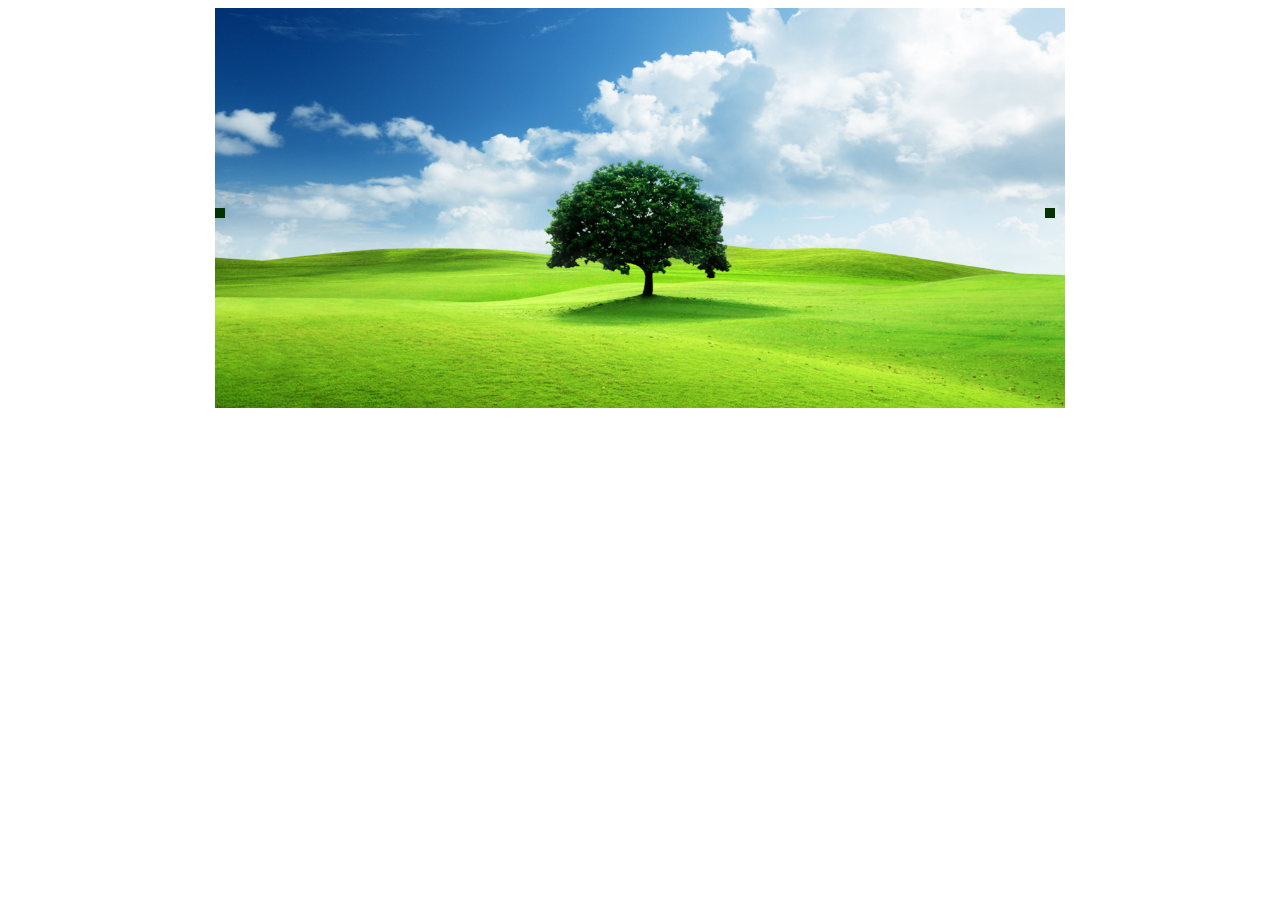
<file: Slider/index.html>
<!DOCTYPE html>
<html lang="en">

<head>
    <meta charset="UTF-8">
    <meta http-equiv="X-UA-Compatible" content="IE=edge">
    <meta name="viewport" content="width=device-width, initial-scale=1.0">
    <link rel="stylesheet" href="https://cdnjs.cloudflare.com/ajax/libs/font-awesome/6.5.1/css/all.min.css"
        integrity="sha512-DTOQO9RWCH3ppGqcWaEA1BIZOC6xxalwEsw9c2QQeAIftl+Vegovlnee1c9QX4TctnWMn13TZye+giMm8e2LwA=="
        crossorigin="anonymous" referrerpolicy="no-referrer" />
    <link rel="stylesheet" href="https://cdn.jsdelivr.net/npm/bootstrap@5.3.2/dist/css/bootstrap.min.css"
        integrity="sha384-T3c6CoIi6uLrA9TneNEoa7RxnatzjcDSCmG1MXxSR1GAsXEV/Dwwykc2MPK8M2HN" crossorigin="anonymous">
    <link rel="stylesheet" href="./assets/css/style.css">
    <title>Document</title>
</head>

<body>

    <div class="container mt-5">

        <div class="slider">
            <div class="icons"><i class="fa-solid fa-chevron-right right-icon"></i>
                <i class="fa-solid fa-chevron-left left-icon"></i>
            </div>
            <div class="images">
                <img src="./assets/images/free-nature-images.jpg" alt="" class="right active">
                <img src="./assets/images/image-attractive-960x540.jpg" alt="" class="right">
                <img src="./assets/images/perceptual-standard.jpg" alt="" class="right">
            </div>
        </div>
    </div>


    <script src="https://cdnjs.cloudflare.com/ajax/libs/jquery/3.7.1/jquery.min.js"
        integrity="sha512-v2CJ7UaYy4JwqLDIrZUI/4hqeoQieOmAZNXBeQyjo21dadnwR+8ZaIJVT8EE2iyI61OV8e6M8PP2/4hpQINQ/g=="
        crossorigin="anonymous" referrerpolicy="no-referrer"></script>
    <script src="./assets/js/script.js"></script>
</body>

</html>
</file>
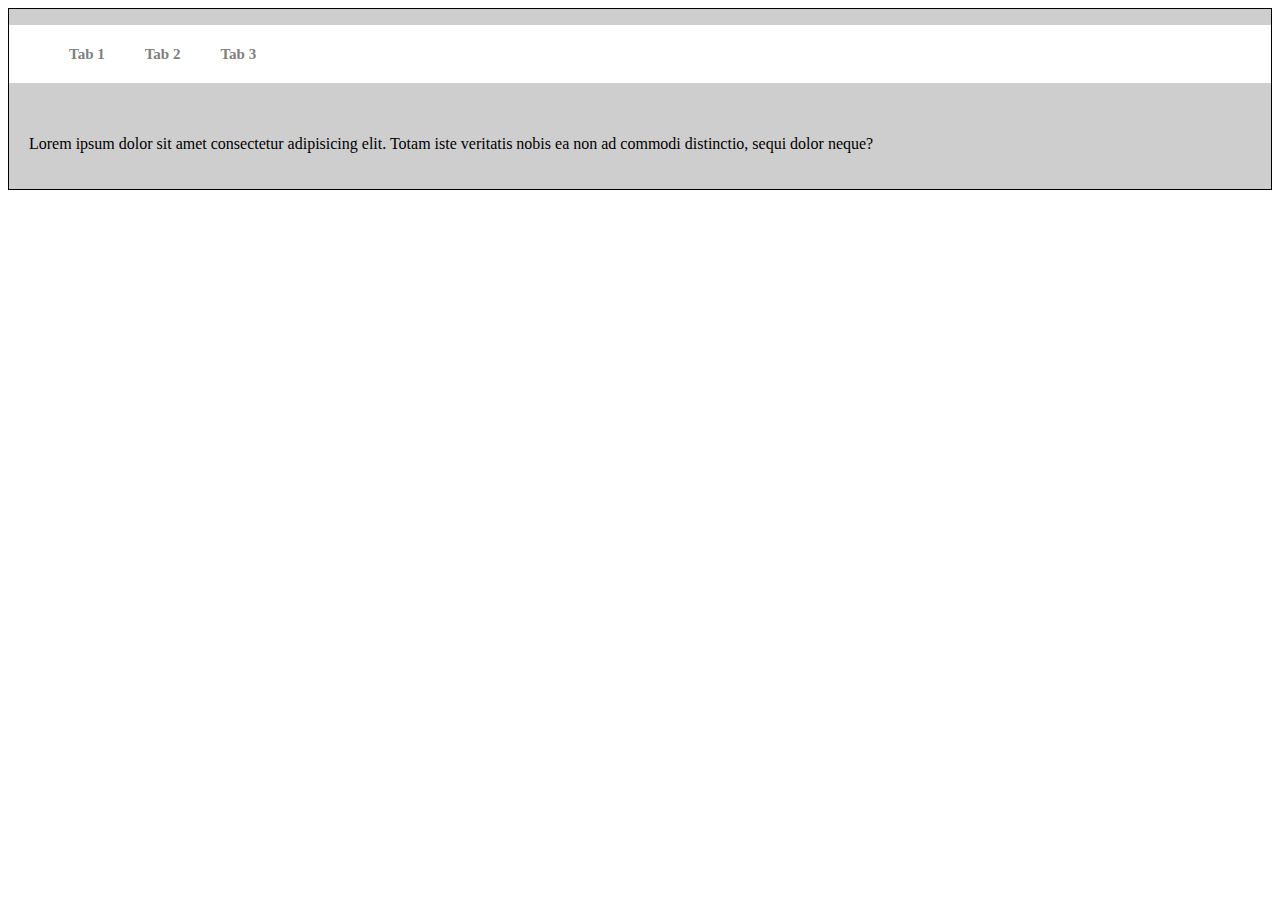
<file: Tab/index.html>
<!DOCTYPE html>
<html lang="en">

<head>
    <meta charset="UTF-8">
    <meta http-equiv="X-UA-Compatible" content="IE=edge">
    <meta name="viewport" content="width=device-width, initial-scale=1.0">
    <link rel="stylesheet" href="https://cdn.jsdelivr.net/npm/bootstrap@5.3.2/dist/css/bootstrap.min.css"
        integrity="sha384-T3c6CoIi6uLrA9TneNEoa7RxnatzjcDSCmG1MXxSR1GAsXEV/Dwwykc2MPK8M2HN" crossorigin="anonymous">
    <link rel="stylesheet" href="./assets/css/style.css">
    <title>Document</title>
</head>

<body>

    <div class="container">

        <div class="tab-menu">
            <ul class="menu">
                <li><a href="">Tab 1</a></li>
                <li><a href="">Tab 2</a></li>
                <li><a href="">Tab 3</a></li>
            </ul>

            <div class="tab-content">
                <div class="tab active">
                    <p >Lorem ipsum dolor sit amet consectetur adipisicing elit. Totam iste veritatis nobis ea non ad commodi distinctio, sequi dolor neque?</p>
                </div>
                <div class="tab">
                    <p>Lorem ipsum dolor sit amet consectetur adipisicing elit. In, soluta?</p>
                </div>
                <div class="tab">
                    <p>Lorem </p>
                </div>
            </div>

        </div>

    </div>


    <script src="https://cdnjs.cloudflare.com/ajax/libs/jquery/3.7.1/jquery.min.js" integrity="sha512-v2CJ7UaYy4JwqLDIrZUI/4hqeoQieOmAZNXBeQyjo21dadnwR+8ZaIJVT8EE2iyI61OV8e6M8PP2/4hpQINQ/g==" crossorigin="anonymous" referrerpolicy="no-referrer"></script>
    <script src="./assets/js/script.js"></script>
</body>

</html>
</file>
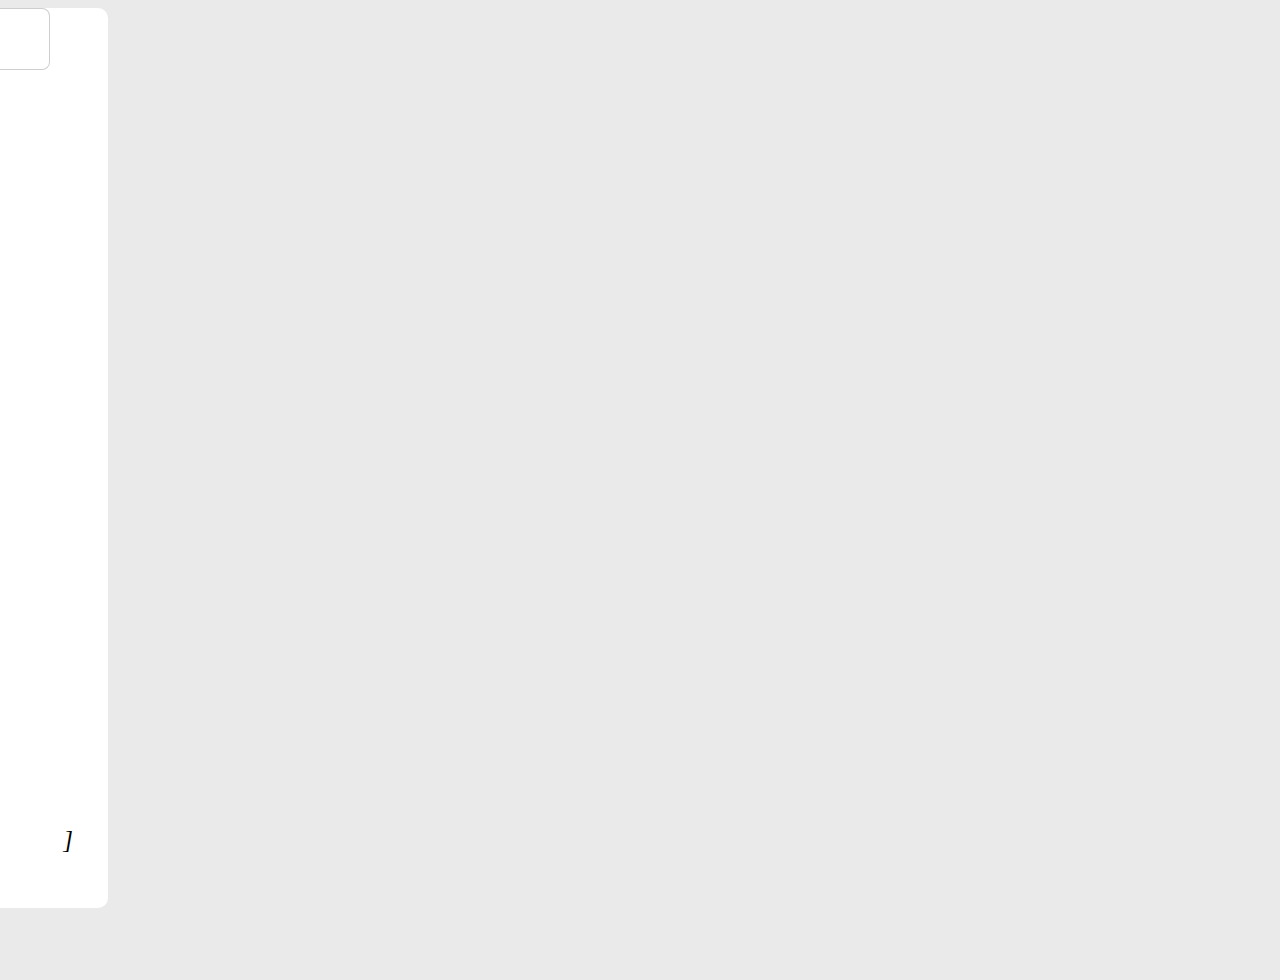
<file: Sidebar/index..html>
<!DOCTYPE html>
<html lang="en">
<head>
    <meta charset="UTF-8">
    <meta name="viewport" content="width=device-width, initial-scale=1.0">
    <link rel="stylesheet" href="https://cdn.jsdelivr.net/npm/bootstrap@5.3.2/dist/css/bootstrap.min.css" integrity="sha384-T3c6CoIi6uLrA9TneNEoa7RxnatzjcDSCmG1MXxSR1GAsXEV/Dwwykc2MPK8M2HN" crossorigin="anonymous">
    <link rel="stylesheet" href="https://cdnjs.cloudflare.com/ajax/libs/font-awesome/6.5.1/css/all.min.css" integrity="sha512-DTOQO9RWCH3ppGqcWaEA1BIZOC6xxalwEsw9c2QQeAIftl+Vegovlnee1c9QX4TctnWMn13TZye+giMm8e2LwA==" crossorigin="anonymous" referrerpolicy="no-referrer">
    <link rel="stylesheet" href="./assets/css/style.css">
    <title>Document</title>
</head>
<body>
    <div class="sidebar move-sidebar ">
    <div class="icons ">
        <i class="fa-solid fa-circle-left d-none closed "></i>
        <i class="fa-solid fa-circle-right open"></i>
       
    </div>
         <div class="light-dark-button button-dark d-none">
            <i class="fa-regular fa-sun"></i>
            <i class="fa-solid fa-moon "></i>
         </div>
        <ul class="sidebar-icons d-none">
            <li><a href=""><i class="fa-solid fa-table-columns"></i>Dashboard</a></li>
            <li><a href=""><i class="fa-solid fa-inbox"></i>Inbox</a></li>
            <li><a href=""><i class="fa-regular fa-calendar"></i>Calendar</a></li>
            <li><a href=""><i class="fa-solid fa-chart-line"></i>Activity</a></li>
            <li><a href=""><i class="fa-solid fa-gears"></i>Settings</a></li>
        </ul>
          
         <ul class="move-icons">
            <li><a href=""><i class="fa-solid fa-table-columns"></i></a></li>
            <li><a href=""><i class="fa-solid fa-inbox"></i></a></li>
            <li><a href=""><i class="fa-regular fa-calendar"></i></a></li>
            <li><a href=""><i class="fa-solid fa-chart-line">] </i></a></li>
            <li><a href=""><i class="fa-solid fa-gears"></i></a></a></li>
         </ul>
    </div>
    <script src="https://cdnjs.cloudflare.com/ajax/libs/jquery/3.7.1/jquery.min.js" integrity="sha512-v2CJ7UaYy4JwqLDIrZUI/4hqeoQieOmAZNXBeQyjo21dadnwR+8ZaIJVT8EE2iyI61OV8e6M8PP2/4hpQINQ/g==" crossorigin="anonymous" referrerpolicy="no-referrer"></script>
    <script src="./assets/js/script.js"></script>
</body>
</html>
</file>
<file: Slider/assets/css/style.css>
.slider{
    width: 850px;
    height: 400px;
    position: relative;
    margin: 0 auto; 
    overflow: hidden;
}

.slider img{
    position: absolute;
    width: 100%;
    height: 100%;
    opacity: 0;
    
    
}
.right{
  transform: translate(-100%, 0);
}
.left{
  transform: translate(100%, 0);
}
 .slider .active{
   opacity: 1;
   transform: translate(0, 0);
   transition: all 1s;
}

.icons i{
position: absolute;
top: 50%;
z-index: 1;
padding: 5px ;
background-color: rgb(3, 51, 3);
color: white;
cursor: pointer;
}
.icons i:nth-child(1){
  right: 10px;
}
.icons i:nth-child(1){
  right: 10px;  
}
</file>
<file: Tab/assets/css/style.css>
.menu{
    display: flex;
    background-color: white;
}
.menu li{
    list-style: none;
     padding: 20px;
   
}
.menu li a{
    text-decoration: none;
    font-size: 15px;
    font-weight: bold;
    color: gray;
}
.tab-menu{
    background-color: rgb(207, 206, 206);

    border: 1px solid black;
}
.tab-content{
    padding: 20px;
}
.tab-content .active{
    display: block;
}
.tab{
    display: none;
}
</file>
<file: Sidebar/assets/css/style.css>
body {
  background-color: rgba(160, 158, 158, 0.212);
}

.move-sidebar {
  transform: translate(-170px, 0);
}

.sidebar-dark {
  background-color: rgb(2, 2, 26) !important;
  transition: all 0.2s;
}
.sidebar-dark .sidebar-icons li {
  transition: all 0.5s;
}
.sidebar-dark .sidebar-icons li:hover {
  background-color: black !important;
}
.sidebar-dark .sidebar-icons li a {
  color: white !important;
}
.sidebar-dark .move-icons li a {
  color: white !important;
}

.sidebar {
  height: 100vh;
  width: 250px;
  padding-left: 20px;
  align-items: center;
  background-color: white;
  border-top-right-radius: 10px;
  border-bottom-right-radius: 10px;
  transition: all 0.2s;
  position: relative;
}
.sidebar .icons {
  position: absolute;
  top: 5px;
  right: -25px;
}
.sidebar .icons .fa-circle-right {
  font-size: 25px;
  color: gray;
}
.sidebar .icons .fa-circle-left {
  font-size: 25px;
  color: gray;
}
.sidebar .button-dark {
  width: 190px;
  height: 60px;
  border-radius: 8px;
  border: 1px solid rgba(0, 0, 0, 0.192);
  background-color: black;
  transition: all 0.2s;
}
.sidebar .button-dark .sun {
  color: rgba(48, 47, 47, 0.137);
  font-size: 30px;
  height: 100%;
  width: 80px;
  border-radius: 8px;
  padding: 15px;
  cursor: pointer;
  background-color: rgb(1, 1, 8);
  transition: all 0.2s;
}
.sidebar .button-dark .moon {
  color: rgb(233, 233, 163);
  font-size: 30px;
  height: 100%;
  border-radius: 8px;
  padding: 15px;
  cursor: pointer;
  width: 80px;
  text-align: end;
  background-color: rgb(2, 2, 26);
  transition: all 0.2s;
}
.sidebar .light-dark-button {
  width: 190px;
  height: 60px;
  border-radius: 8px;
  border: 1px solid rgba(0, 0, 0, 0.192);
  background-color: white;
  transition: all 0.2s;
}
.sidebar .light-dark-button .fa-sun {
  color: rgb(255, 166, 0);
  font-size: 30px;
  height: 100%;
  width: 80px;
  border-radius: 8px;
  padding: 15px;
  cursor: pointer;
  background-color: rgba(160, 158, 158, 0.212);
  transition: all 0.2s;
  margin-left: 10px;
}
.sidebar .light-dark-button .fa-moon {
  color: black;
  font-size: 30px;
  height: 100%;
  border-radius: 8px;
  padding: 15px;
  cursor: pointer;
  width: 80px;
  text-align: end;
  transition: all 0.2s;
}
.sidebar .sidebar-icons {
  list-style: none;
  font-size: 20px;
  padding: 0;
  margin: 0;
}
.sidebar .sidebar-icons li {
  line-height: 80px;
  margin-top: 15px;
  border-radius: 8px;
  width: 220px;
  height: 70px;
  display: flex;
  padding-left: 15px;
  align-items: center;
  transition: all 0.5s;
}
.sidebar .sidebar-icons li:hover {
  background-color: rgba(160, 158, 158, 0.397);
}
.sidebar .sidebar-icons li a {
  text-decoration: none;
  color: black;
  font-size: 20px;
  padding-right: 10px;
}
.sidebar .sidebar-icons li a i {
  font-size: 25px;
  padding-right: 20px;
}
.sidebar .move-icons {
  list-style: none;
  font-size: 20px;
  padding-top: 20px;
  float: right;
}
.sidebar .move-icons li {
  line-height: 80px;
  margin-top: 15px;
  border-radius: 8px;
  width: 60px;
  height: 70px;
  display: flex;
  align-items: center;
  justify-content: center;
  transition: all 0.5s;
  margin-right: 10px;
}
.sidebar .move-icons li:hover {
  background-color: rgba(160, 158, 158, 0.397);
}
.sidebar .move-icons li a {
  text-decoration: none;
  color: black;
  font-size: 25px;
}/*# sourceMappingURL=style.css.map */
</file>
